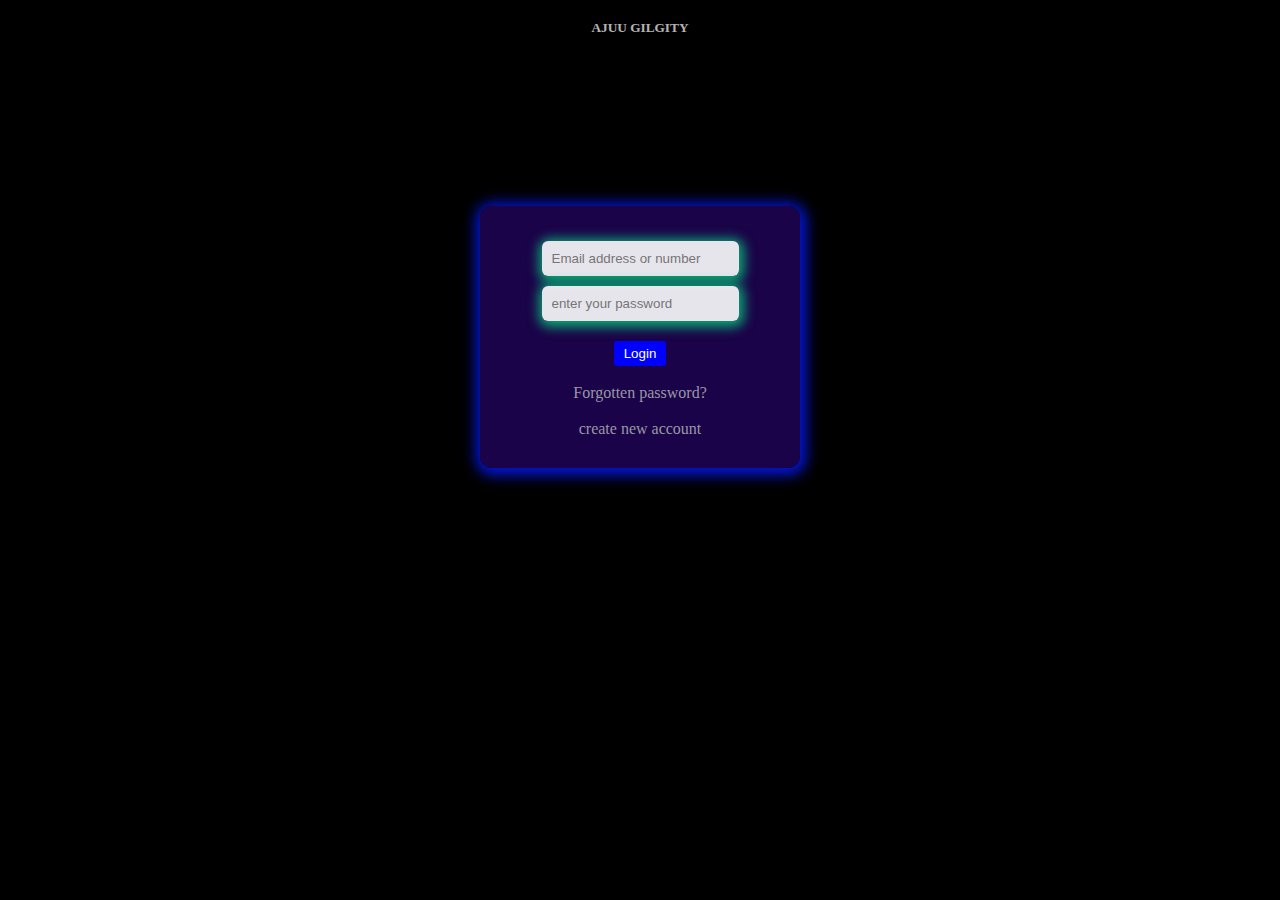
<file: index.html>
<!DOCTYPE html>
<html lang="en">
<head>
    <meta charset="UTF-8">
    <meta name="viewport" content="width=device-width, initial-scale=1.0">
    <title>login form</title>
    <link rel="stylesheet" href="./style.css">
</head>
<body>
    <h5 style="color: white; text-align: center; padding-top: 20px; font-family: cursive; opacity: 0.7;">AJUU GILGITY</h5>
    <div class="box">
        <input type="email" placeholder="Email address or number"><br>
        <input type="password" placeholder="enter your password"><br>
        <a href="./login.html"><button>Login</button><br></a>
        <br>
        <a href="./frget.html">Forgotten password?
        </a>
        <br>
        <br>
        <a href="./ceate.html">create new account</a>
        
        
    </div>
</body>
</html>
</file>
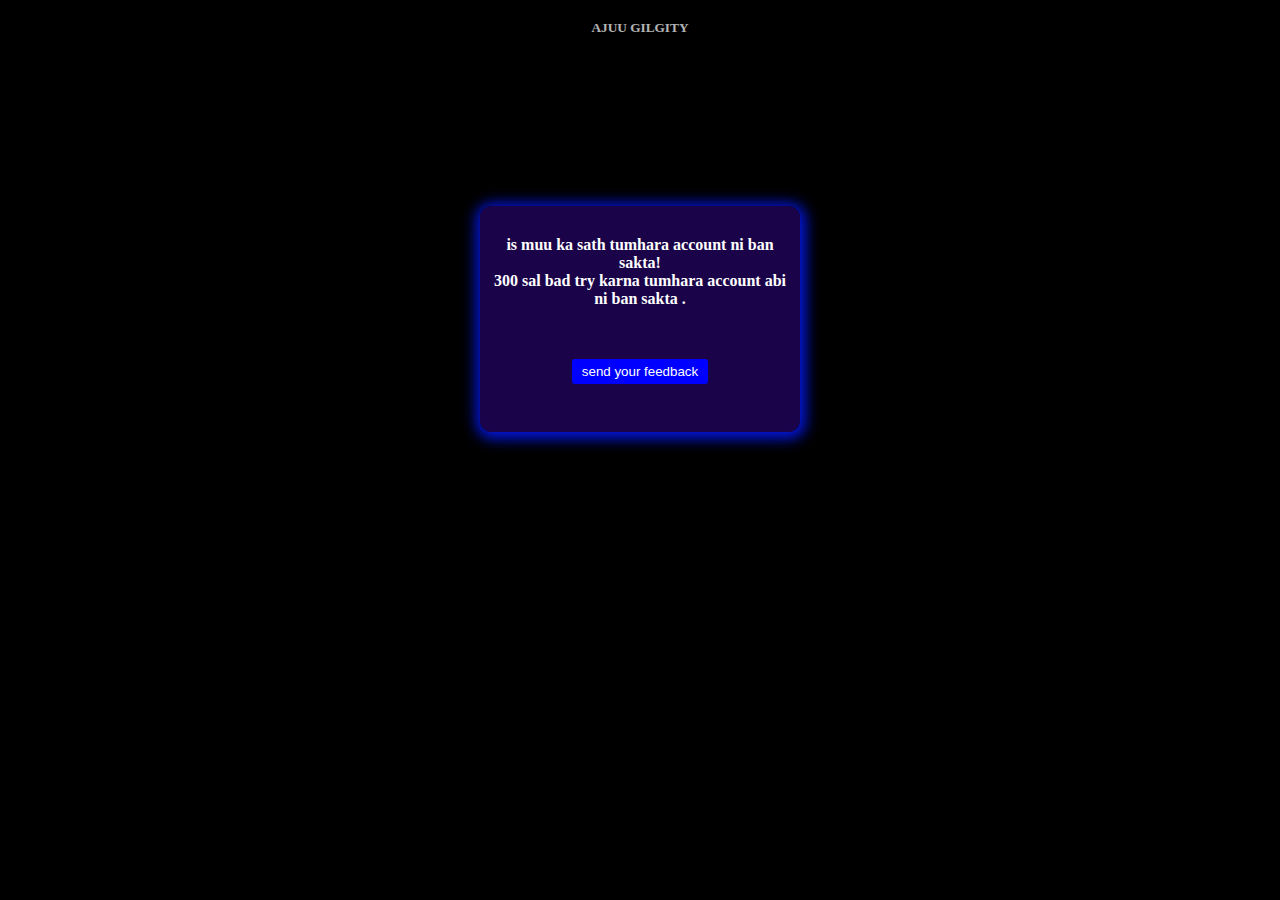
<file: ceate.html>
<!DOCTYPE html>
<html lang="en">
<head>
    <meta charset="UTF-8">
    <meta name="viewport" content="width=device-width, initial-scale=1.0">
    <title>create account</title>
    <link rel="stylesheet" href="./style.css">
</head>
<body>
    <h5 style="color: white; text-align: center; padding-top: 20px; font-family: cursive; opacity: 0.7;">AJUU GILGITY</h5>
    <div class="box">
        <h4 style="color: white;">
            is muu ka sath tumhara account ni ban sakta! <br> 300 sal bad try karna tumhara account abi ni ban sakta .
        </h4><br>
        <br>
        <a href="./feedback.html"><button>send your feedback</button><br></a>
        <br>
        
        
        
    </div>
</body>
</html>
</file>
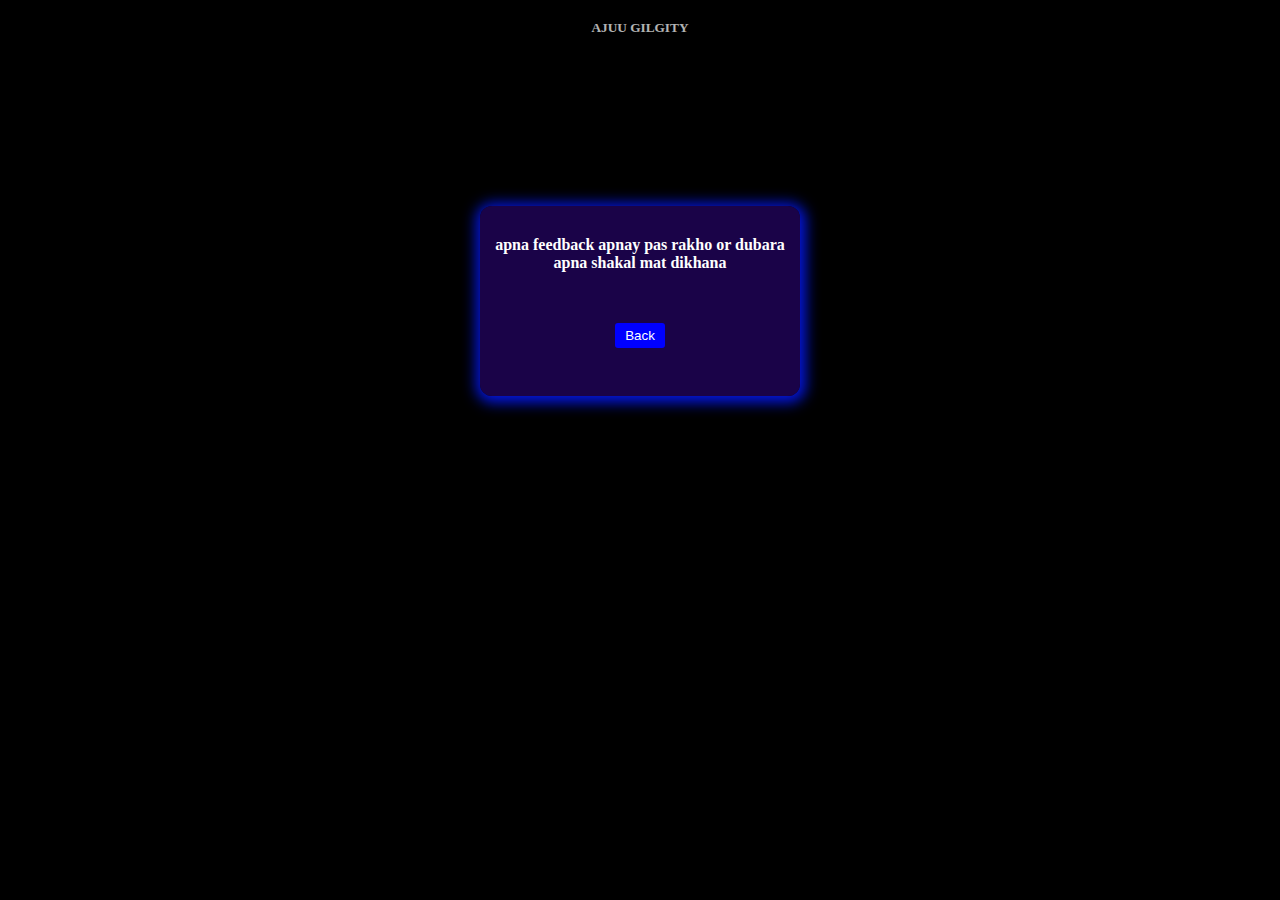
<file: feedback.html>
<!DOCTYPE html>
<html lang="en">
<head>
    <meta charset="UTF-8">
    <meta name="viewport" content="width=device-width, initial-scale=1.0">
    <title>feedback</title>
    <link rel="stylesheet" href="./style.css">
</head>
<body>
    <h5 style="color: white; text-align: center; padding-top: 20px; font-family: cursive; opacity: 0.7;">AJUU GILGITY</h5>
    <div class="box">
        <h4 style="color: white;">
            apna feedback apnay pas rakho or dubara apna shakal mat dikhana
        </h4><br>
        <br>
        <a href="./index.html"><button>Back</button><br></a>
        <br>
        
        
        
    </div>
</body>
</html>
</file>
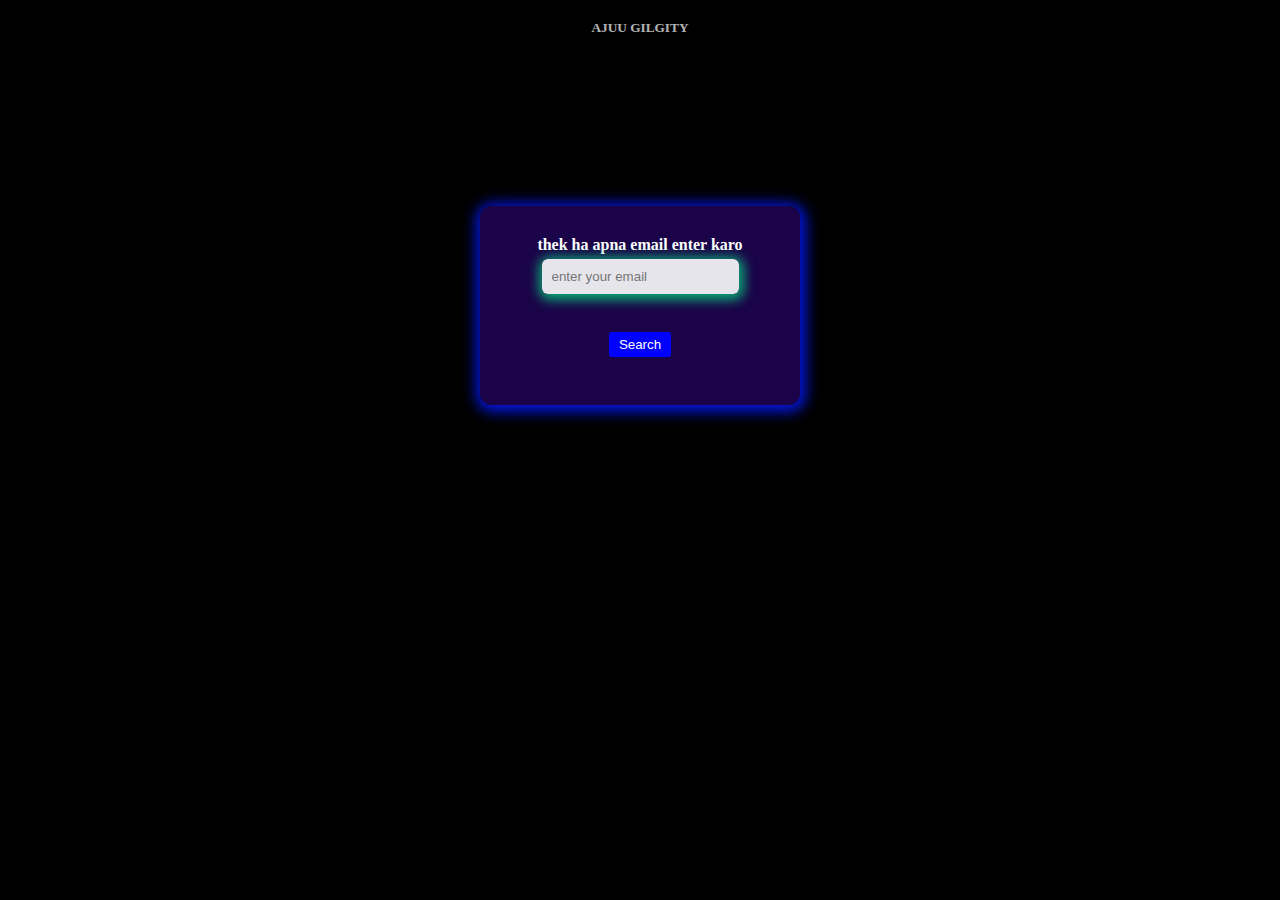
<file: frget.html>
<!DOCTYPE html>
<html lang="en">
<head>
    <meta charset="UTF-8">
    <meta name="viewport" content="width=device-width, initial-scale=1.0">
    <title>email</title>
    <link rel="stylesheet" href="./style.css">
</head>
<body>
    <h5 style="color: white; text-align: center; padding-top: 20px; font-family: cursive; opacity: 0.7;">AJUU GILGITY</h5>
    <div class="box">
        <h4 style="color: white;">thek ha apna email enter karo</h4>

        <input  type="email" placeholder="enter your email"><br>
        <br>
        <a href="./no.html"><button>Search</button><br></a>
        <br>
        
        
        
    </div>
</body>
</html>
</file>
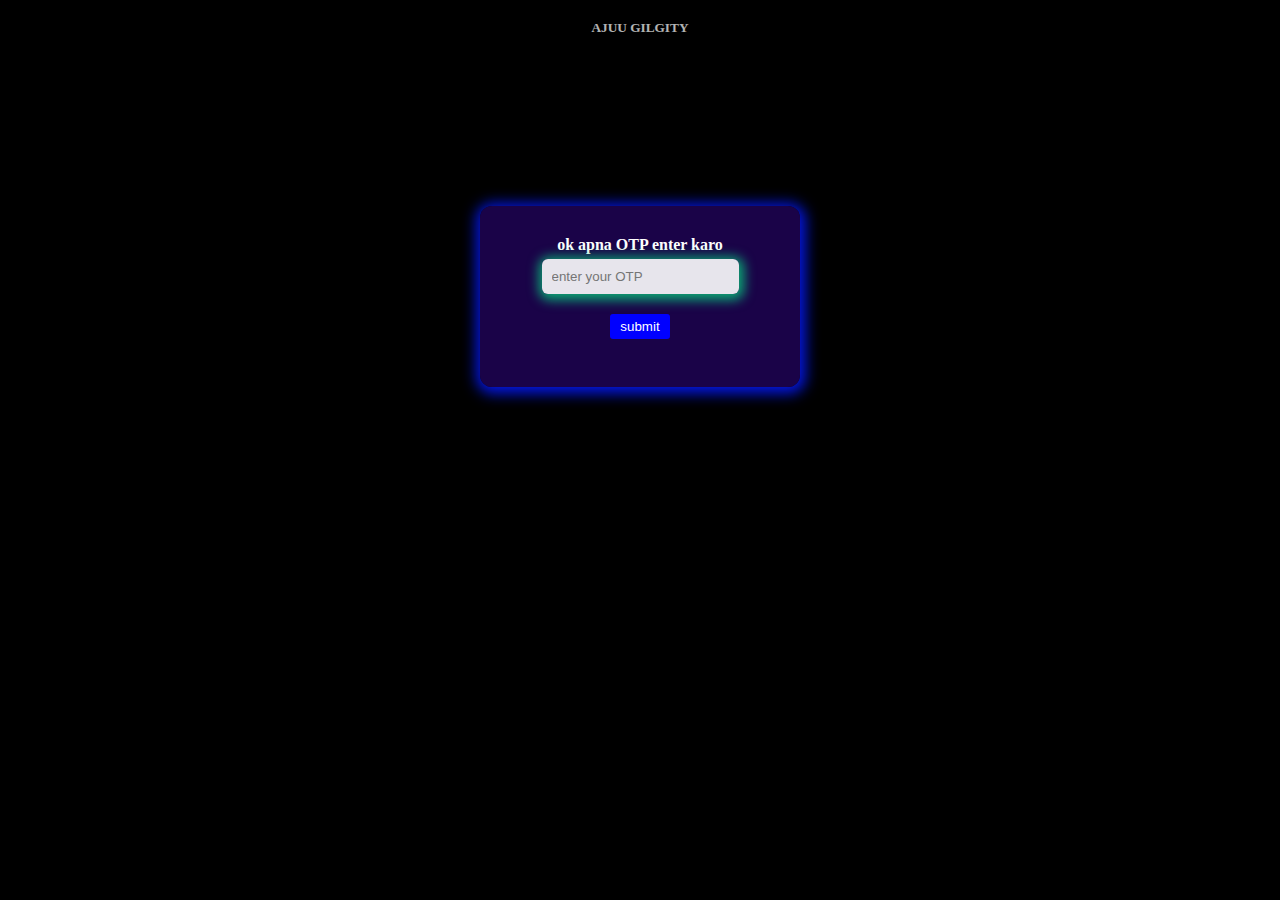
<file: getotp.html>
<!DOCTYPE html>
<html lang="en">
<head>
    <meta charset="UTF-8">
    <meta name="viewport" content="width=device-width, initial-scale=1.0">
    <title>OTP</title>
    <link rel="stylesheet" href="./style.css">
</head>
<body>
    <h5 style="color: white; text-align: center; padding-top: 20px; font-family: cursive; opacity: 0.7;">AJUU GILGITY</h5>
    <div class="box">
        <h4 style="color: white;">ok apna OTP enter karo</h4>

        <input type="number" placeholder="enter your OTP"><br>
        
        <a href="./otpfail.html"><button>submit</button><br></a>
        <br>
        
        
        
    </div>
</body>
</html>
</file>
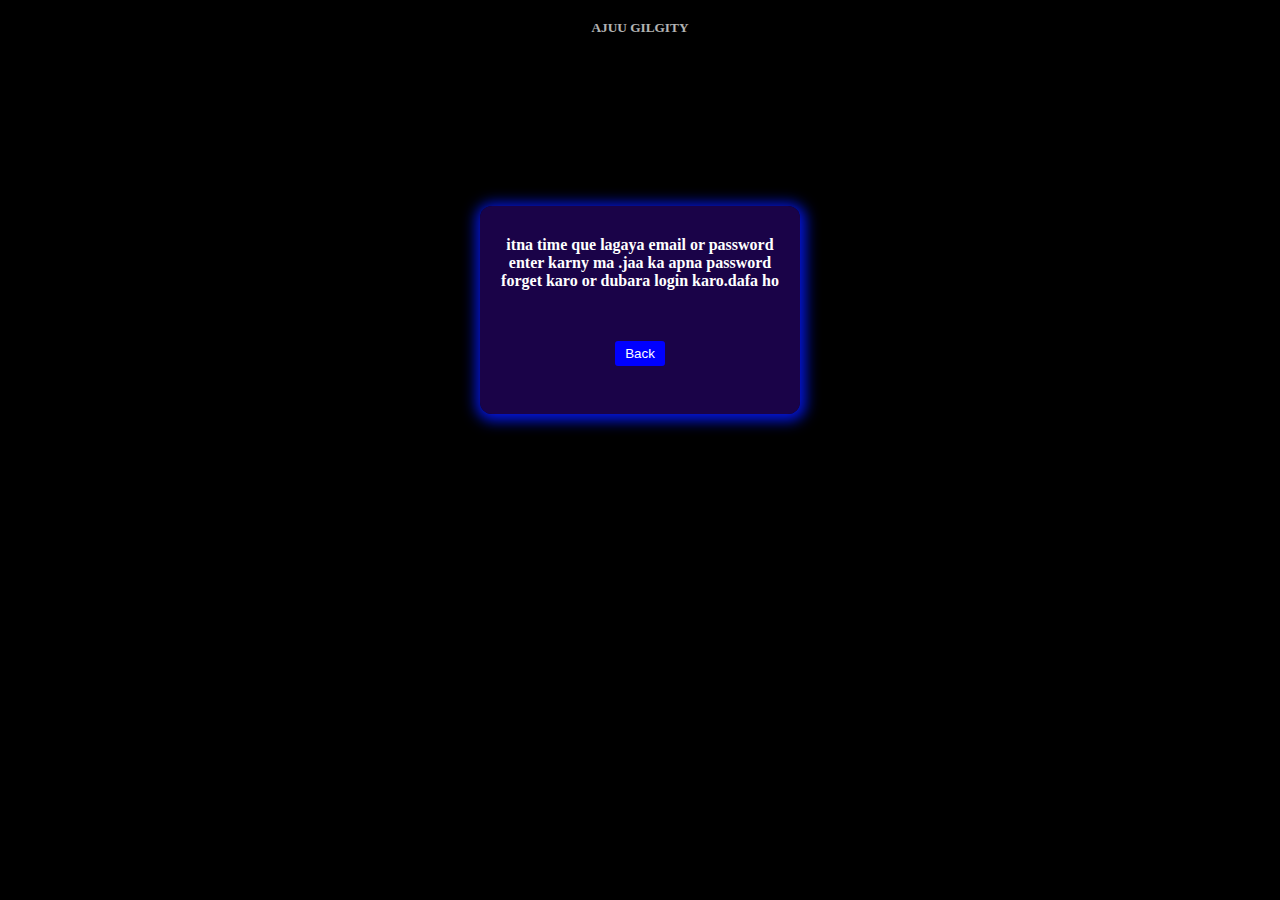
<file: login.html>
<!DOCTYPE html>
<html lang="en">
<head>
    <meta charset="UTF-8">
    <meta name="viewport" content="width=device-width, initial-scale=1.0">
    <title>login</title>
    <link rel="stylesheet" href="./style.css">
</head>
<body>
    <h5 style="color: white; text-align: center; padding-top: 20px; font-family: cursive; opacity: 0.7;">AJUU GILGITY</h5>
    <div class="box">
        <h4 style="color: white;">
            itna time que lagaya email or password enter karny ma .jaa ka apna password forget karo or dubara login karo.dafa ho
        </h4><br>
        <br>
        <a href="./index.html"><button>Back</button><br></a>
        <br>
        
        
        
    </div>
</body>
</html>
</file>
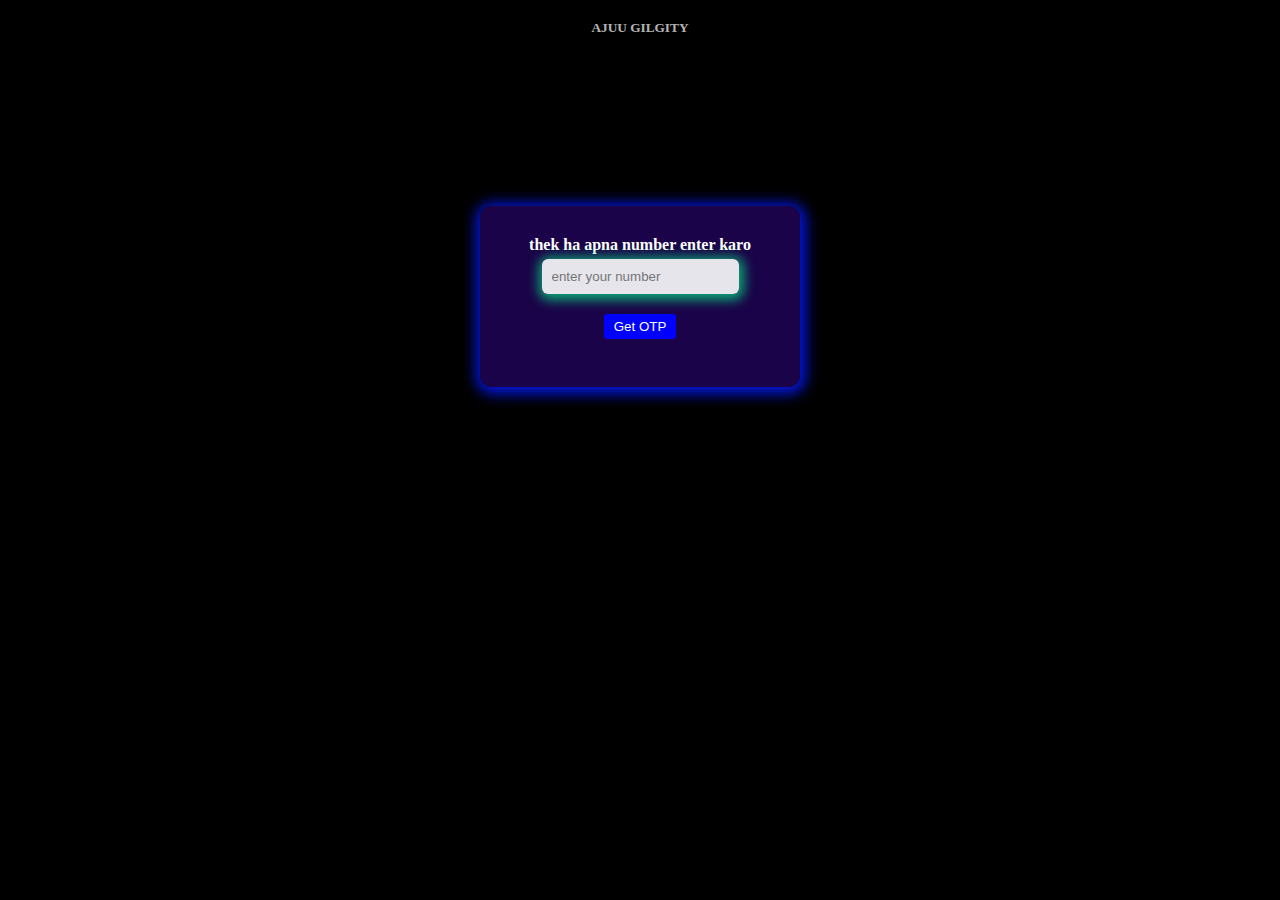
<file: no.html>
<!DOCTYPE html>
<html lang="en">
<head>
    <meta charset="UTF-8">
    <meta name="viewport" content="width=device-width, initial-scale=1.0">
    <title>enter number</title>
    <link rel="stylesheet" href="./style.css">
</head>
<body>
    <h5 style="color: white; text-align: center; padding-top: 20px; font-family: cursive; opacity: 0.7;">AJUU GILGITY</h5>
    <div class="box">
        <h4 style="color: white;">thek ha apna number enter karo</h4>


        <input type="number" placeholder="enter your number"><br>
        
        <a href="./getotp.html"><button>Get OTP</button><br></a>
        <br>
        
        
        
    </div>
</body>
</html>
</file>
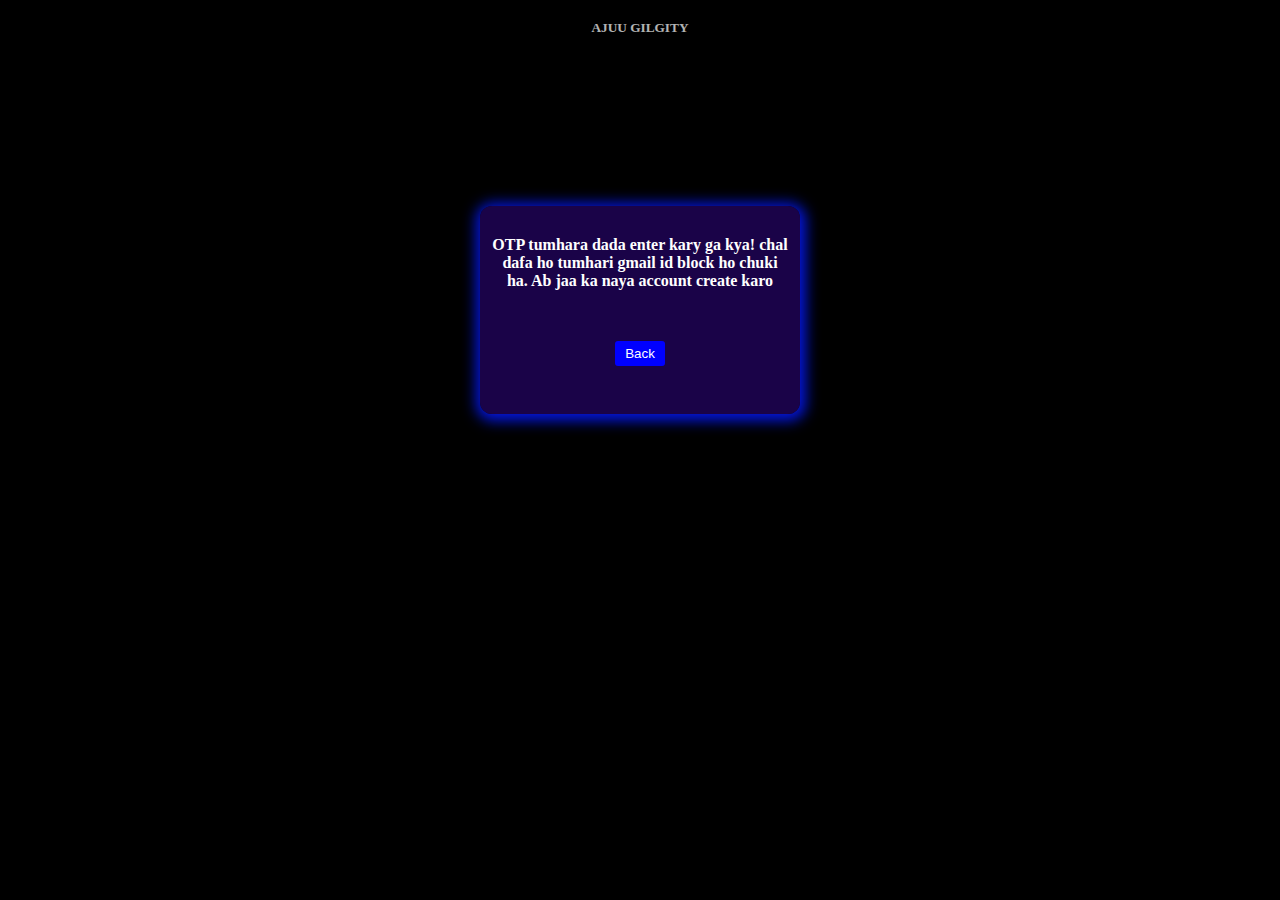
<file: otpfail.html>
<!DOCTYPE html>
<html lang="en">
<head>
    <meta charset="UTF-8">
    <meta name="viewport" content="width=device-width, initial-scale=1.0">
    <title>sorry</title>
    <link rel="stylesheet" href="./style.css">
</head>
<body>
    <h5 style="color: white; text-align: center; padding-top: 20px; font-family: cursive; opacity: 0.7;">AJUU GILGITY</h5>
    <div class="box">
        <h4 style="color: white;">
            OTP tumhara dada enter kary ga kya!
            chal dafa ho tumhari gmail id block ho chuki ha. Ab jaa ka naya account create karo
        </h4><br>
        <br>
        <a href="./index.html"><button>Back</button><br></a>
        <br>
        
        
        
    </div>
</body>
</html>
</file>
<file: style.css>
*{
    margin: 0;
    padding: 0;
    box-sizing: border-box;
}
body{
     background-color: black;
   animation-name: ajuu;
    animation-duration: 15s;
    animation-iteration-count: infinite;
}
@keyframes ajuu{
  0%{
    background: url(arget-zvHhKiVuR9M-unsplash.jpg);
    
   background-repeat: no-repeat;
   background-size: cover;
  }
  100%{
    background: url(alexandre-debieve-FO7JIlwjOtU-unsplash.jpg);
    background-repeat: no-repeat;
    background-size: cover;
  }
}
.box{
      background-color: rgba(38, 5, 104, 0.69);
    width: 20rem;
    padding: 30px 10px;
    border-radius: 12px;
    box-shadow: 1px 2px 14px 5px rgba(5, 25, 249, 0.888);
    margin: 170px auto;
    text-align: center;
    animation-name: aj;
    animation-duration: 2s;
    animation-iteration-count: infinite;
    
}
@keyframes aj{
  0%{
    box-shadow: 1px 2px 14px 5px rgba(249, 115, 5, 0.888);
    background-color: rgba(18, 17, 19, 0.69);
  }
  25%{
    box-shadow: 1px 2px 14px 5px rgba(241, 249, 5, 0.888);
    background-color: rgba(17, 17, 87, 0.69);
  }

  50%{
    box-shadow: 1px 2px 14px 5px rgba(37, 249, 5, 0.888);
    background-color: rgba(18, 17, 19, 0.69);
  }
  75%{
    box-shadow: 1px 2px 14px 5px rgba(4, 198, 246, 0.888);
    background-color: rgba(35, 32, 37, 0.69);
  }
  100%{
    box-shadow: 1px 2px 14px 5px rgba(249, 5, 229, 0.888);
    background-color: rgba(17, 17, 87, 0.69);
  }
}
a{
    text-decoration: none;
    color: rgb(153, 152, 167);
    padding: 5px 5px;
    
}
h4{
    font-family: cursive;
}

a:hover{
  color: white;
}


input:hover{
  background-color: rgb(177, 205, 231);
  
}






input{
    background-color: hwb(0 100% 0% / 0.897);
    padding: 10px;
    margin: 5px;
    outline: none;
    border-radius: 6px;
    box-shadow: 1px 2px 12px 4px rgba(8, 204, 126, 0.823);
    border: none;
    
    
}
button{
    padding: 5px 10px;
    border: none;
    border-radius: 3px;
    background-color: blue;
    color: white;
    margin-top: 15px;
    cursor: pointer;
    

}
button:hover{
  background-color: rgb(22, 22, 176);
}
</file>
